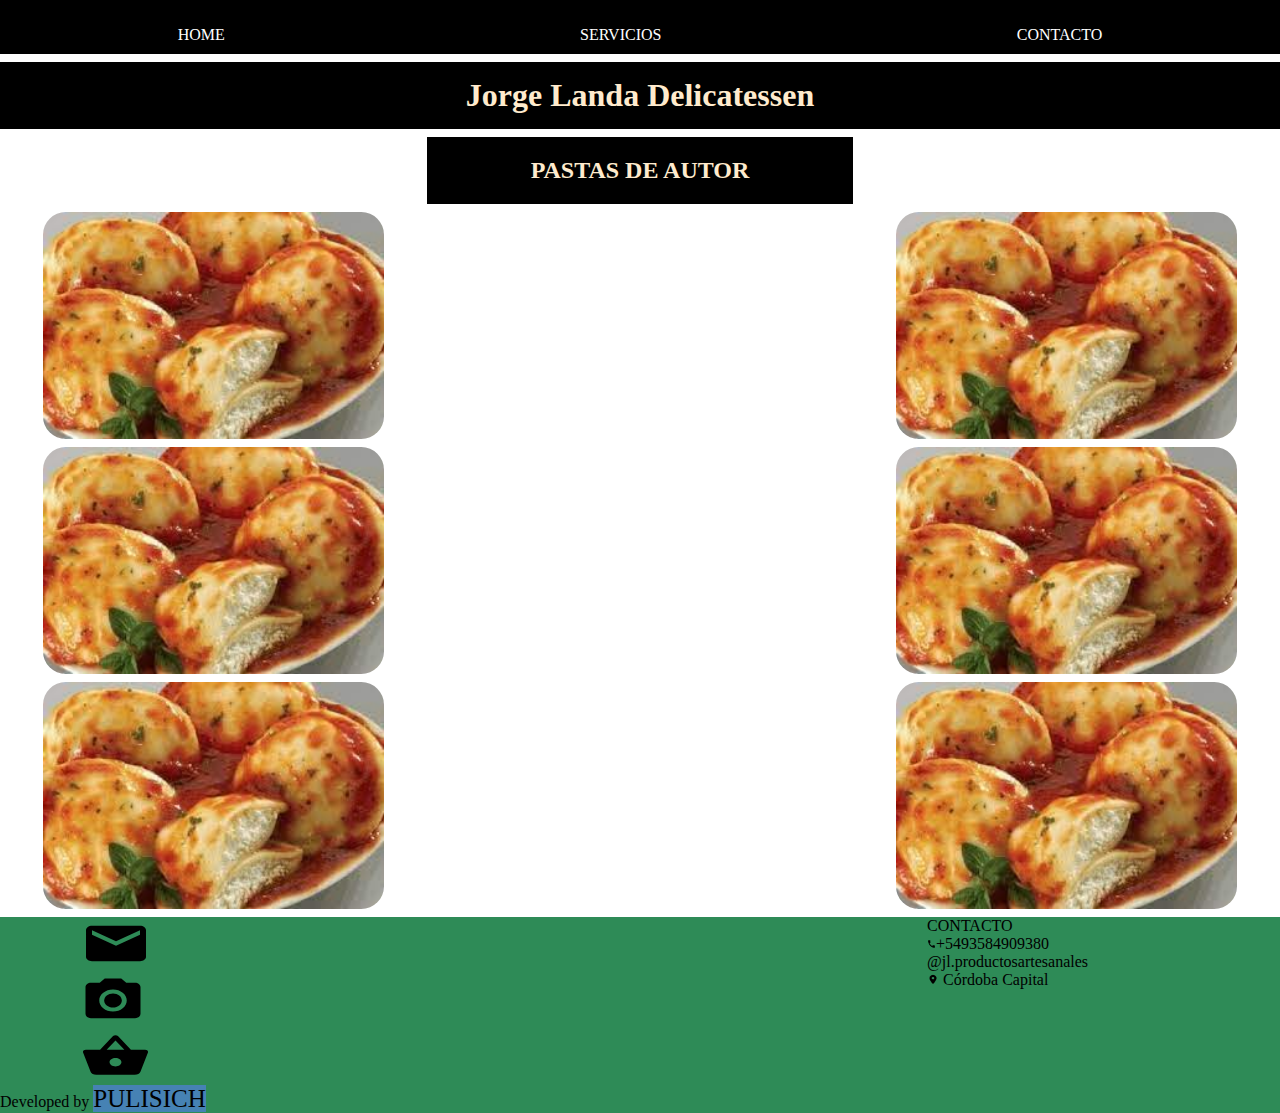
<file: index.html>
<!DOCTYPE html>
<html lang="en">
<head>
    <meta charset="UTF-8">
    <meta http-equiv="X-UA-Compatible" content="IE=edge">
    <meta name="viewport" content="width=device-width, initial-scale=1.0">
    <link rel="stylesheet" href="estilos.css">
    <link rel="stylesheet" href="https://cdn.jsdelivr.net/npm/bootstrap@4.5.3/dist/css/bootstrap.min.css" integrity="sha384-TX8t27EcRE3e/ihU7zmQxVncDAy5uIKz4rEkgIXeMed4M0jlfIDPvg6uqKI2xXr2" crossorigin="anonymous">
    <title>Pastas Delicatessen</title>
</head>
<body>
    <div class="containerGrande">
       
        
            <nav>
                <ul class="uListaNav">
                    <li><a href="">HOME</a></li>
                    <li><a href="">SERVICIOS</a></li>
                    <li><a href="">CONTACTO</a></li>

                </ul>
            </nav>
        
        <header>
            <h1>Jorge Landa Delicatessen</h1>
        </header>
      
        <h2>Pastas de Autor</h2>
       
        <div id="productos1">
           
            
                <img src="img/sorrentinos.jpg" alt="" class="sorrento">
            

            <div class="overlay">
                <ul class="uListaProd">
                    <li>Sorrentinos rellenos</li>
                    <li>Jamón y Queso</li>
                    <li> Docena: $600</li>
                    <li><a href=""><img src="img/shopping_basket_black_24dp 4.png" alt=""></a></li>
                </ul>
            </div>

        </div>

        <div id="productos2">
           
            <img src="img/sorrentinos.jpg" alt="" class="sorrento">

            <div class="overlay">
                <ul class="uListaProd">
                    <li>Sorrentinos rellenos</li>
                    <li>Jamón y Queso</li>
                    <li> Docena: $600</li>
                    <li><a href=""><img src="img/shopping_basket_black_24dp 4.png" alt=""></a></li>
                </ul>
            </div>
           
        </div>

        <div id="productos3">
            <img src="img/sorrentinos.jpg" alt=""class="sorrento">
            <div class="overlay">
                <ul class="uListaProd">
                    <li>Sorrentinos rellenos</li>
                    <li>Jamón y Queso</li>
                    <li> Docena: $600</li>
                    <li><a href=""><img src="img/shopping_basket_black_24dp 4.png" alt=""></a></li>
                </ul>
            </div>
        </div>

        <div id="productos4">
            
            <img src="img/sorrentinos.jpg" alt=""class="sorrento">

            <div class="overlay">
                <ul class="uListaProd">
                    <li>Sorrentinos rellenos</li>
                    <li>Jamón y Queso</li>
                    <li> Docena: $600</li>
                    <li><a href=""><img src="img/shopping_basket_black_24dp 4.png" alt=""></a></li>
                </ul>
            </div>
           
        </div>
        <div id="productos5">
            <img src="img/sorrentinos.jpg" alt="" class="sorrento">
            <div class="overlay">
                <ul class="uListaProd">
                    <li>Sorrentinos rellenos</li>
                    <li>Jamón y Queso</li>
                    <li> Docena: $600</li>
                    <li><a href=""><img src="img/shopping_basket_black_24dp 4.png" alt=""></a></li>
                </ul>
            </div>
        </div>

        <div id="productos6">
           
            <img src="img/sorrentinos.jpg" alt="" class="sorrento">
            <div class="overlay">
                <ul class="uListaProd">
                    <li>Sorrentinos rellenos</li>
                    <li>Jamón y Queso</li>
                    <li> Docena: $600</li>
                    <li><a href=""><img src="img/shopping_basket_black_24dp 4.png" alt=""></a></li>
                </ul>
            </div>
        </div>
        <footer>
            <div class="listasFooter container-fluid">
                <div>
                    <ul class="listaImagen">
                
                        <li><img src="img/mail_black_24dp 2.svg"  alt="" class="imgLista"></li>
                        <li><img src="img/photo_camera_black_24dp 2.svg" class="imgLista" alt=""></li>
                        <li><img src="img/shopping_basket_black_24dp 2.svg" class="imgLista" alt=""></li>
                    
                    </ul>
                 </div>
                
                 <div class="listaContacto">
                    
                    <p>CONTACTO</p>
                    
                    <ul>
                        <li>
                            <p><img src="img/call_black_24dp 4.png" alt="">+5493584909380</p>
                        </li>
                        <li>
                            <p>@jl.productosartesanales</p>
                        </li>
                        <li>
                            <p><img src="img/place_black_24dp 4.png" alt=""> Córdoba Capital</p>
                        </li>
                    </ul>
                </div>
            </div>

                <p class="firma">Developed by <a href="">PULISICH</a></p>
               
        </footer>
    </div>
    <script src="https://code.jquery.com/jquery-3.5.1.slim.min.js" integrity="sha384-DfXdz2htPH0lsSSs5nCTpuj/zy4C+OGpamoFVy38MVBnE+IbbVYUew+OrCXaRkfj" crossorigin="anonymous"></script>
<script src="https://cdn.jsdelivr.net/npm/bootstrap@4.5.3/dist/js/bootstrap.bundle.min.js" integrity="sha384-ho+j7jyWK8fNQe+A12Hb8AhRq26LrZ/JpcUGGOn+Y7RsweNrtN/tE3MoK7ZeZDyx" crossorigin="anonymous"></script>
</body>
</html>
</file>
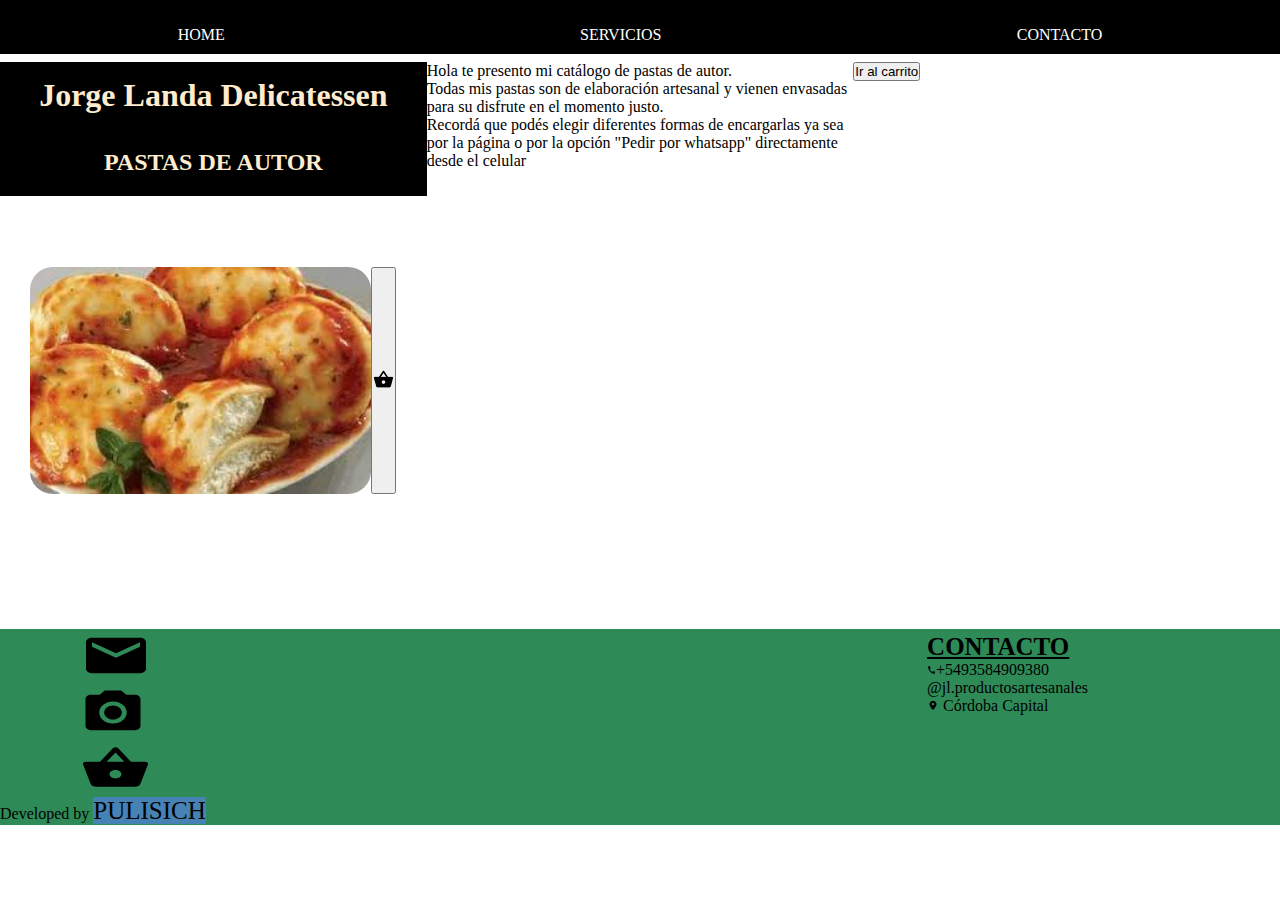
<file: clasePulisichSegundaEntrega.html>
<!DOCTYPE html>
<html lang="en">
<head>
    <meta charset="UTF-8">
    <meta http-equiv="X-UA-Compatible" content="IE=edge">
    <meta name="viewport" content="width=device-width, initial-scale=1.0">
    
    <link rel="stylesheet" href="estilos.css">
    <link rel="stylesheet" href="https://cdn.jsdelivr.net/npm/bootstrap@4.5.3/dist/css/bootstrap.min.css" integrity="sha384-TX8t27EcRE3e/ihU7zmQxVncDAy5uIKz4rEkgIXeMed4M0jlfIDPvg6uqKI2xXr2" crossorigin="anonymous">
    
    <title>Pastas Delicatessen</title>
</head>
<body>
    <div class="containerGrande container-fluid">
       
        
            <nav>
                <ul class="uListaNav">
                    <li><a href="">HOME</a></li>
                    <li><a href="">SERVICIOS</a></li>
                    <li><a href="">CONTACTO</a></li>

                </ul>
            </nav>
            
        <div class="container-fluid"> 
            <header>
                <h1>Jorge Landa Delicatessen</h1>
            </header>
        
            <h2>Pastas de Autor</h2>
    
        </div>
        
        <div>
            <p> Hola <strong id=nombreDom>   </strong> te presento mi catálogo de pastas de autor.</p>
            <p> Todas mis pastas son de elaboración artesanal y vienen envasadas para su disfrute en el momento justo.</p>
            <p> Recordá que podés elegir diferentes formas de encargarlas ya sea por la página o por la opción "Pedir por whatsapp" directamente desde el celular</p>
        </div>

        <div>
            <button type="button" id="carrito" target="#carro">Ir al carrito</button>
        </div>

        <div class="oculto" id="carro">
            <h3>Tu carrito de compras</h3>
            <div id="cesta">
                <div id="aComprar">
                    

                </div>
                <button id="quitarItem">Limpiar</button>
                <button id="pagarItem">Pagar</button>
                <button id="whatsApp"><a href="https://api.whatsapp.com/send?phone=543584909380" target="blank">Pedir por WhatsApp</a></button>
            </div>
        </div> 
        
    <!-- POR AHORA NO
        <div id="cards">

        </div>  -->

        <div id="productos1">
           
            
                <img src="img/sorrentinos.jpg" alt="" class="sorrento">
            

            <div class="overlay">
                <ul class="uListaProd">
                    <li>Sorrentinos rellenos</li>
                    <li>Jamón y Queso</li>
                    <li> 15 Unidades</li>
                    <li> Precio: $390</li>
                    
                </ul>
            </div>
            <button id="botonCompra1"><img src="img/shopping_basket_black_24dp 4.png" alt="" ></button>
        </div>

       <!-- EL PROCESO SERÍA EXACTAMENTE IGUAL PARA TODOS LOS ITEMS
           
        
        <div id="productos2">
           
            <img src="img/sorrentinos.jpg" alt="" class="sorrento">

            <div class="overlay">
                <ul class="uListaProd">
                    <li>Sorrentinos rellenos</li>
                    <li>Jamón y Queso</li>
                    <li> Docena: $600</li>
                    <li><img src="img/shopping_basket_black_24dp 4.png" alt="" id="botonCompra2"></li>
                </ul>
            </div>
           
        </div>

        <div id="productos3">
            <img src="img/sorrentinos.jpg" alt=""class="sorrento">
            <div class="overlay">
                <ul class="uListaProd">
                    <li>Sorrentinos rellenos</li>
                    <li>Jamón y Queso</li>
                    <li> Docena: $600</li>
                    <li><img src="img/shopping_basket_black_24dp 4.png" alt="" id="botonCompra3"></li>
                </ul>
            </div>
        </div>

        <div id="productos4">
            
            <img src="img/sorrentinos.jpg" alt=""class="sorrento">

            <div class="overlay">
                <ul class="uListaProd">
                    <li>Sorrentinos rellenos</li>
                    <li>Jamón y Queso</li>
                    <li> Docena: $600</li>
                    <li><img src="img/shopping_basket_black_24dp 4.png" alt="" id="botonCompra4"></li>
                </ul>
            </div>
           
        </div>
        <div id="productos5">
            <img src="img/sorrentinos.jpg" alt="" class="sorrento">
            <div class="overlay">
                <ul class="uListaProd">
                    <li>Sorrentinos rellenos</li>
                    <li>Jamón y Queso</li>
                    <li> Docena: $600</li>
                    <li><img src="img/shopping_basket_black_24dp 4.png" alt="" id="botonCompra5"></li>
                </ul>
            </div>
        </div>

        <div id="productos6">
           
            <img src="img/sorrentinos.jpg" alt="" class="sorrento">
            <div class="overlay">
                <ul class="uListaProd">
                    <li>Sorrentinos rellenos</li>
                    <li>Jamón y Queso</li>
                    <li> Docena: $600</li>
                    <li><img src="img/shopping_basket_black_24dp 4.png" alt="" id="botonCompra6"></li>
                </ul>
            </div>
        </div>-->

     
        <footer>
            <div class="listasFooter">
                <div>
                    <ul class="listaImagen">
                
                        <li><img src="img/mail_black_24dp 2.svg"  alt="" class="imgLista"></li>
                        <li><img src="img/photo_camera_black_24dp 2.svg" class="imgLista" alt=""></li>
                        <li><img src="img/shopping_basket_black_24dp 2.svg" class="imgLista" alt="" id="carrito"></li>
                    
                    </ul>
                 </div>
                
                 <div class="listaContacto">
                    
                    <p class="contacto">CONTACTO</p>
                    
                    <ul>
                        <li>
                            <p><img src="img/call_black_24dp 4.png" alt="">+5493584909380</p>
                        </li>
                        <li>
                            <p>@jl.productosartesanales</p>
                        </li>
                        <li>
                            <p><img src="img/place_black_24dp 4.png" alt=""> Córdoba Capital</p>
                        </li>
                    </ul>
                </div>
            </div>

                <p class="firma">Developed by <a href="">PULISICH</a></p>
               
        </footer>
    </div>

    <script src="clasePulisichSegundaEntrega.js"></script> 
    <script src="https://code.jquery.com/jquery-3.5.1.slim.min.js" integrity="sha384-DfXdz2htPH0lsSSs5nCTpuj/zy4C+OGpamoFVy38MVBnE+IbbVYUew+OrCXaRkfj" crossorigin="anonymous"></script>
    <script src="https://cdn.jsdelivr.net/npm/bootstrap@4.5.3/dist/js/bootstrap.bundle.min.js" integrity="sha384-ho+j7jyWK8fNQe+A12Hb8AhRq26LrZ/JpcUGGOn+Y7RsweNrtN/tE3MoK7ZeZDyx" crossorigin="anonymous"></script>
</body>
</html>
</file>
<file: estilos.css>
*{
    margin: 0;
    padding:0;
}
/*GRID*/
.containerGrande{
    display: grid;
    height: 100vh;
    grid-template-columns: 1fr 1fr 1fr ;
    grid-template-rows: 0.5fr 1fr 1fr 1fr 1fr 1fr 1fr 1.2fr;
    grid-template-areas: 
    "nav nav nav"
    "header header header"
    ". h2 ."
    "productos1 . productos2"
    "productos3 . productos4"
    "productos5 . productos6"
    "footer footer footer";
    grid-row-gap: 0.5rem;
    
}

/*NAV BAR*/
nav{
    background-color: black;
    color: white;  
    grid-area: nav; 
    width: 100%;
    padding-bottom: 10px;
}

.uListaNav{
    display: flex;
    flex-direction: column;
    flex-flow: row;
    align-content: center;
    justify-content: space-around;
    align-items: center;
    justify-items: center;
    padding-top: 2%;
    list-style: none;

}

.uListaNav li a{
    text-decoration: none;
    color: white ;
    
}
/*BANNER*/
header{
    background-color: black;
    text-align: center;
    color: blanchedalmond;
    padding-top: 15px;
    padding-bottom: 15px;
    grid-area: header;
    width: 100%;
}
/*SUBTITULO*/
h2{
    background-color: black;
    text-align: center;
    color: blanchedalmond;
    padding-top: 20px;
    padding-bottom: 20px;
    grid-area: h2;
    width: 100%;
    text-transform: uppercase;
}


/*CARRO*/
.oculto{
    display: none;
}
.visible{
    display: block;
}
/*PRODUCTOS*/
#productos1{
    grid-area: productos1;
    background-color: white;
    display: flex;
    flex-direction: row;
    flex-flow: row;
    justify-content: center ;
    position: relative;
}

.sorrento{
    display: block;
    width: 80%;
    height: auto;
    border-radius: 6mm;
}
.overlay {
    position: absolute;
    top: 0;
    bottom: 0;
    left:   5%;
    right: 0;
    width: 80% !important;
    height: 100% !important;
    z-index: 10;
    height: auto;
    
    opacity: 0;
    transition: .5s ease;
    background-color: rgba(0, 0, 0, 0.521);
    color: greenyellow;
    
    text-align: center;
    border-radius: 6mm;
  }

 
  .overlay ul{
      padding-top: 10%;
      text-decoration: none;
      
  }

  .overlay ul li{
      font-size: 1.2rem;
      text-decoration: none;
  }
  #productos1:hover .overlay {
    opacity: 1;
  }

#productos2{
    background-color: green;
    grid-area: productos2;
    background-color: white;
    display: flex;
    flex-direction: row;
    flex-flow: row;
    justify-content: center ;
    position: relative;
}
#productos2:hover .overlay {
    opacity: 1;
  }

#productos3{
    background-color: indianred;
    grid-area: productos3;
    background-color: white;
    display: flex;
    flex-direction: row;
    flex-flow: row;
    justify-content: center ;
    position: relative;
}
#productos3:hover .overlay {
    opacity: 1;
  }
#productos4{
    background-color: blue;
    grid-area: productos4;
    background-color: white;
    display: flex;
    flex-direction: row;
    flex-flow: row;
    justify-content: center ;
    position: relative;
}
#productos4:hover .overlay {
    opacity: 1;
  }
#productos5{
    background-color: chocolate;
    grid-area: productos5;
    background-color: white;
    display: flex;
    flex-direction: row;
    flex-flow: row;
    justify-content: center ;
    position: relative;
}
#productos5:hover .overlay {
    opacity: 1;
  }
#productos6{
    background-color: red;
    grid-area: productos6;
    background-color: white;
    display: flex;
    flex-direction: row;
    flex-flow: row;
    justify-content: center ;
    position: relative;
}
#productos6:hover .overlay {
    opacity: 1;
  }




/*FOOTER*/
footer{
    background-color: seagreen;
    grid-area: footer;
    height: auto;
    width: 100%;
}

.listasFooter{
    background-color: seagreen;
    display: flex;
    flex-direction: column;
    flex-flow: row;
    justify-content: space-between;
    flex-wrap: wrap;
    list-style: none; 
}
.listaImagen{
    background-color: seagreen;
    padding-left: 5em;
    list-style: none;
}


.listaContacto{
    padding-right: 15%;
    
}

.contacto{
    font-size: 25px;
    font-weight: bold;
    text-decoration: underline;
    padding-top: 2%;
}
.listaContacto li{
    list-style: none;
    
} */

.firma{
    text-align: center;
    background-color: blanchedalmond;
    font-size: 25px;   
}


.firma a{
    background-color: steelblue;
    text-transform: uppercase;
    text-decoration: none;
    color: black;
    font-size: 25px;
} 
/*MEDIA QUERIES*/


@media only screen and (max-width: 700px) {
    
   
    .overlay ul{
        padding-top: 10%;
    }
  
    .overlay ul li{
        font-size: 0.2em;
    }
    
}

/*@media only screen and (max-width: 375px) {
    .containerGrande{
        grid-auto-columns: 1fr;
        grid-template-rows: 0.5fr 1.5fr 1fr 1fr 1fr 1fr 1fr 1fr 1fr 1fr 1.2fr;
        grid-template-areas: "nav"
        "header"
        "h2"
        "productos1"
        "productos2"
        "productos3"
        "productos4"
        "productos5"
        "productos6"
        "footer";
    }

    .overlay ul li{
        font-size: 15px;
    }


}
@media only screen and (max-width: 280px) {
    .containerGrande{
        grid-auto-columns: 1fr;
        grid-template-rows: 0.5fr 1.5fr 1fr 1fr 1fr 1fr 1fr 1fr 1fr 1fr 1.2fr;
        grid-template-areas: "nav"
        "header"
        "h2"
        "productos1"
        "productos2"
        "productos3"
        "productos4"
        "productos5"
        "productos6"
        "footer";
    }

    .overlay ul li{
        font-size: 15px;
    }


} */
/*@media only screen and (min-width: 300px) and (max-width: 600px) {
    .containerGrande{
        grid-auto-columns: 1fr;
        grid-template-rows: 0.5fr 1.5fr 1fr 1fr 1fr 1fr 1fr 1fr 1fr 1fr 1.2fr;
        grid-template-areas: "nav"
        "header"
        "h2"
        "productos1"
        "productos2"
        "productos3"
        "productos4"
        "productos5"
        "productos6"
        "footer";
    } 
} */
</file>
